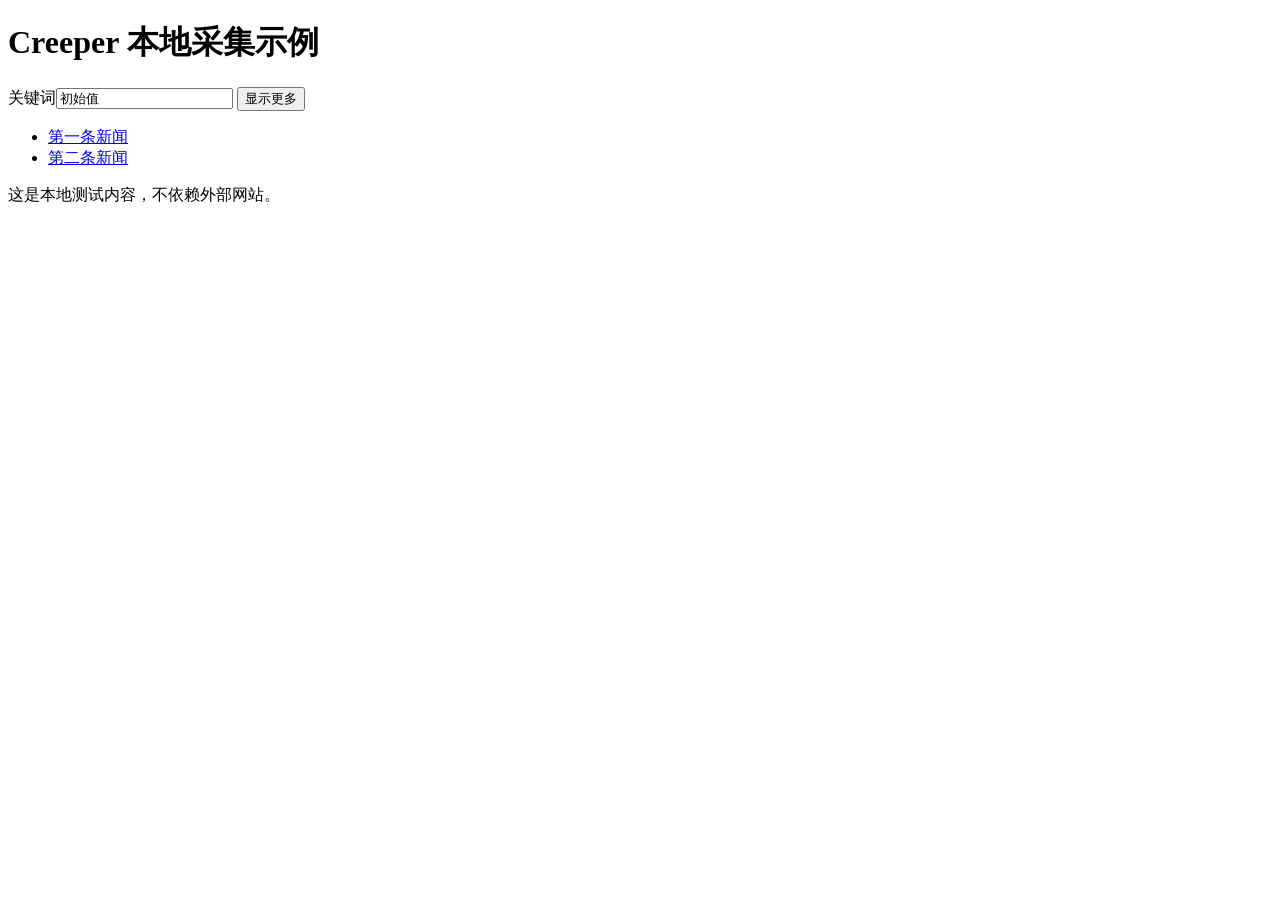
<file: examples/site/index.html>
<!doctype html>
<html lang="zh-CN">
<head><meta charset="utf-8"><title>Creeper 本地采集示例</title></head>
<body>
  <h1>Creeper 本地采集示例</h1>
  <label for="keyword">关键词</label><input id="keyword" value="初始值">
  <button id="reveal" onclick="document.getElementById('delayed').hidden=false">显示更多</button>
  <ul id="news">
    <li><a href="/one" target="_blank" rel="noreferrer" title="第一条标题">第一条新闻</a></li>
    <li><a href="/two" target="_blank" rel="noreferrer" title="O'Reilly 与中文">第二条新闻</a></li>
  </ul>
  <p id="delayed" hidden>点击后显示的内容</p>
  <p class="summary">这是本地测试内容，不依赖外部网站。</p>
</body>
</html>
</file>
